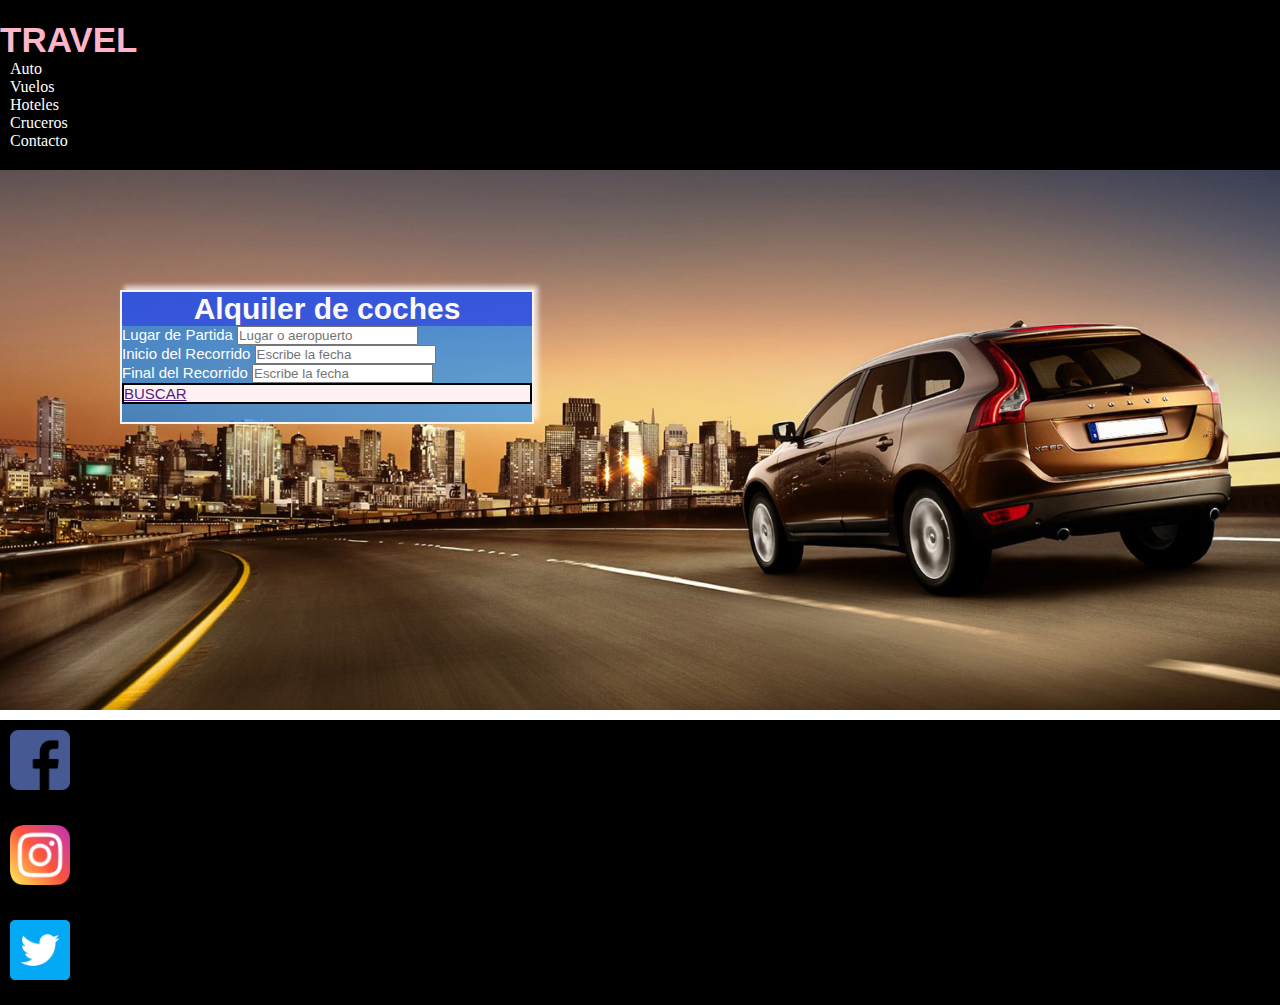
<file: pages/auto.html>
<!DOCTYPE html>
<html lang="en">
<head>
    <meta charset="UTF-8">
    <meta http-equiv="X-UA-Compatible" content="IE=edge">
    <meta name="viewport" content="width=device-width, initial-scale=1.0">
    <title>TurisViajes</title>
    <link rel="stylesheet" href="../css/style.css">
</head>
<body>
    <header > 
        <nav> 
            <a href="../index.html"><h1>TRAVEL</h1></a>
            <ul> 
                <div class="barra">
                    <li><a href="auto.html">Auto</a></li>
                    <li><a href="vuelos.html">Vuelos</a></li>
                    <li><a href="hoteles.html">Hoteles</a></li>
                    <li><a href="cruceros.html">Cruceros</a></li>
                    <li><a href="contacto.html">Contacto</a></li>
                </div>
            </ul>
        </nav>
    </header>
<main>
    <section class="auto">
        <div class="alquiler">
            <h2>Alquiler de coches</h2>
            <form action="" method="" enctype="">
                <div>
                    <label for="nombre">Lugar de Partida</label>
                    <input type="text" name="nombre"
                    placeholder="Lugar o aeropuerto">
                </div>
                <div>
                    <label for="apellido">Inicio del Recorrido</label>
                    <input type="text" name="apellido"
                    placeholder="Escribe la fecha">
                </div>
                <div>
                    <label for="apellido">Final del Recorrido</label>
                    <input type="text" name="apellido"
                    placeholder="Escribe la fecha">
                </div>
                <div class="boton">
                    <a href="">BUSCAR</a>
                </div>
        </div>
    
    </section>
</main>
    <footer>
        <a href="https://www.facebook.com/" target="_blank">
            <img src="../img/facebook.png" alt="logo facebook">
        </a>
        <a href="https://www.instagram.com/" target="_blank">
            <img src="../img/instagram.png" alt="logo instagram">
        </a>
        <a href="https://twitter.com/" target="_blank">
            <img src="../img/twitter.png" alt="logo twitter">
        </a>
        
    </footer>
</body>
</html>
</file>
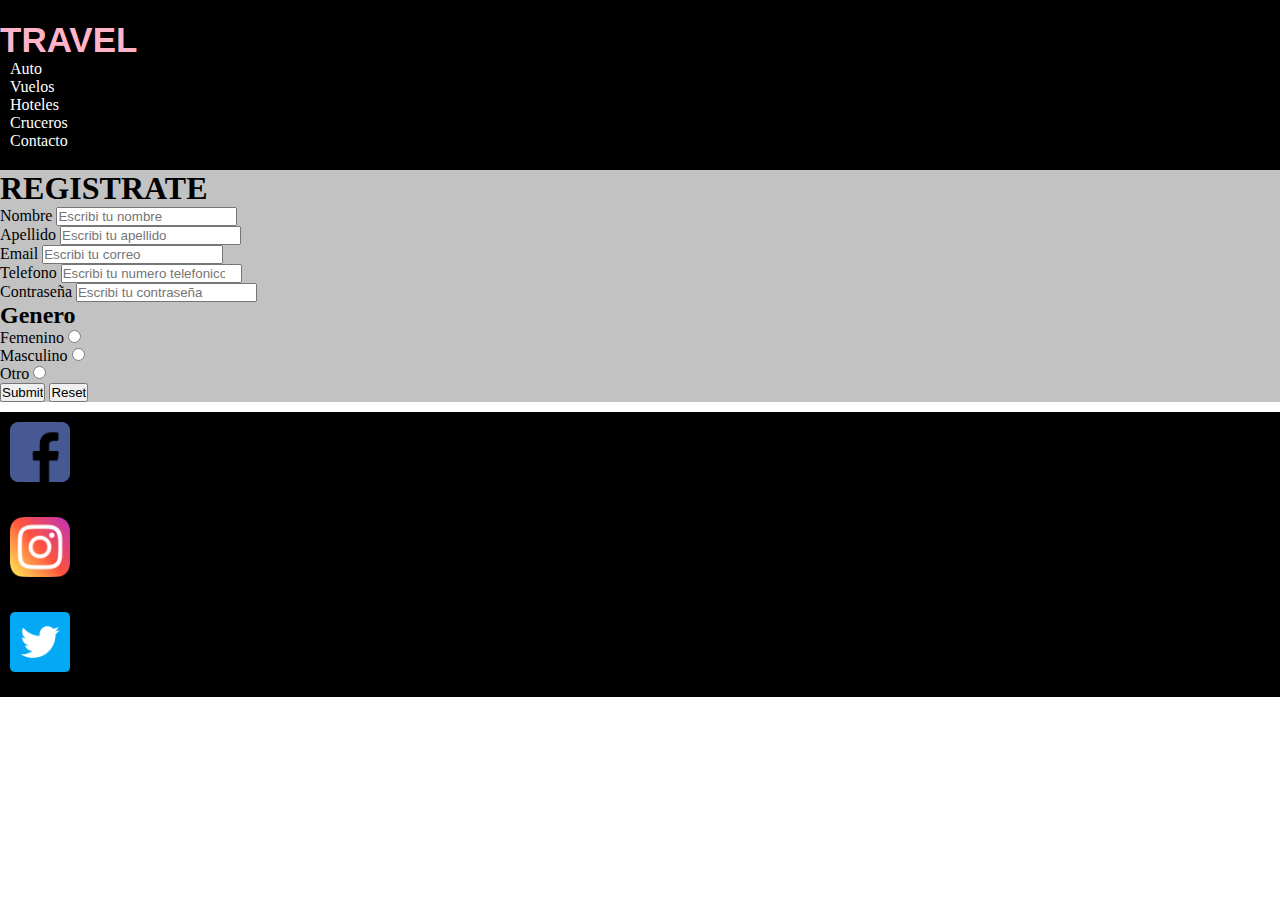
<file: pages/contacto.html>
<!DOCTYPE html>
<html lang="en">
<head>
    <meta charset="UTF-8">
    <meta http-equiv="X-UA-Compatible" content="IE=edge">
    <meta name="viewport" content="width=device-width, initial-scale=1.0">
    <title>TurisViajes</title>
    <link rel="stylesheet" href="../css/style.css">
</head>
<body>
    <header > 
        <nav> 
            <a href="../index.html"><h1>TRAVEL</h1></a>
            <ul> 
                <div class="barra">
                    <li><a href="auto.html">Auto</a></li>
                    <li><a href="vuelos.html">Vuelos</a></li>
                    <li><a href="hoteles.html">Hoteles</a></li>
                    <li><a href="cruceros.html">Cruceros</a></li>
                    <li><a href="contacto.html">Contacto</a></li>
                </div>
            </ul>
        </nav>
    </header>
    <main>
        <section>

            <h1>REGISTRATE</h1>
            <form action="" method="" enctype="">
                <div>
                    <label for="nombre">Nombre</label>
                    <input type="text" name="nombre"
                    placeholder="Escribi tu nombre">
                </div>
                <div>
                    <label for="apellido">Apellido</label>
                    <input type="text" name="apellido"
                    placeholder="Escribi tu apellido">
                </div>
                <div>
                    <label for="email">Email</label>
                    <input type="email" name="email"
                    placeholder="Escribi tu correo">
                </div>
                <div>
                    <label for="numero">Telefono</label>
                    <input type="number" name="nombre"
                    placeholder="Escribi tu numero telefonico">
                </div>
                <div>
                    <label for="contrasena">Contraseña</label>
                    <input type="contrasenia" name="contrasenia"
                    placeholder="Escribi tu contraseña">
                </div>
                    <h2>Genero</h2>
                    <div>
                        <div>
                            <label for="">Femenino</label>
                            <input type="radio" 
                            name="">
                        </div>
                        <div>
                            <label for="">Masculino</label>
                            <input type="radio"
                            name="">
                        </div>
                        <div>
                            <label for="">Otro</label>
                            <input type="radio" 
                            name=""> 
                        </div>
                    </div>
                    <section>
                        <div>
                            <input type="submit">
                            <input type="reset">
                        </div>

                    </section>
            </form>
        </section>
    </main>
    <footer>
        <a href="https://www.facebook.com/" target="_blank">
            <img src="../img/facebook.png" alt="logo facebook">
        </a>
        <a href="https://www.instagram.com/" target="_blank">
            <img src="../img/instagram.png" alt="logo instagram">
        </a>
        <a href="https://twitter.com/" target="_blank">
            <img src="../img/twitter.png" alt="logo twitter">
        </a>
        
    </footer>
</body>
</html>
</file>
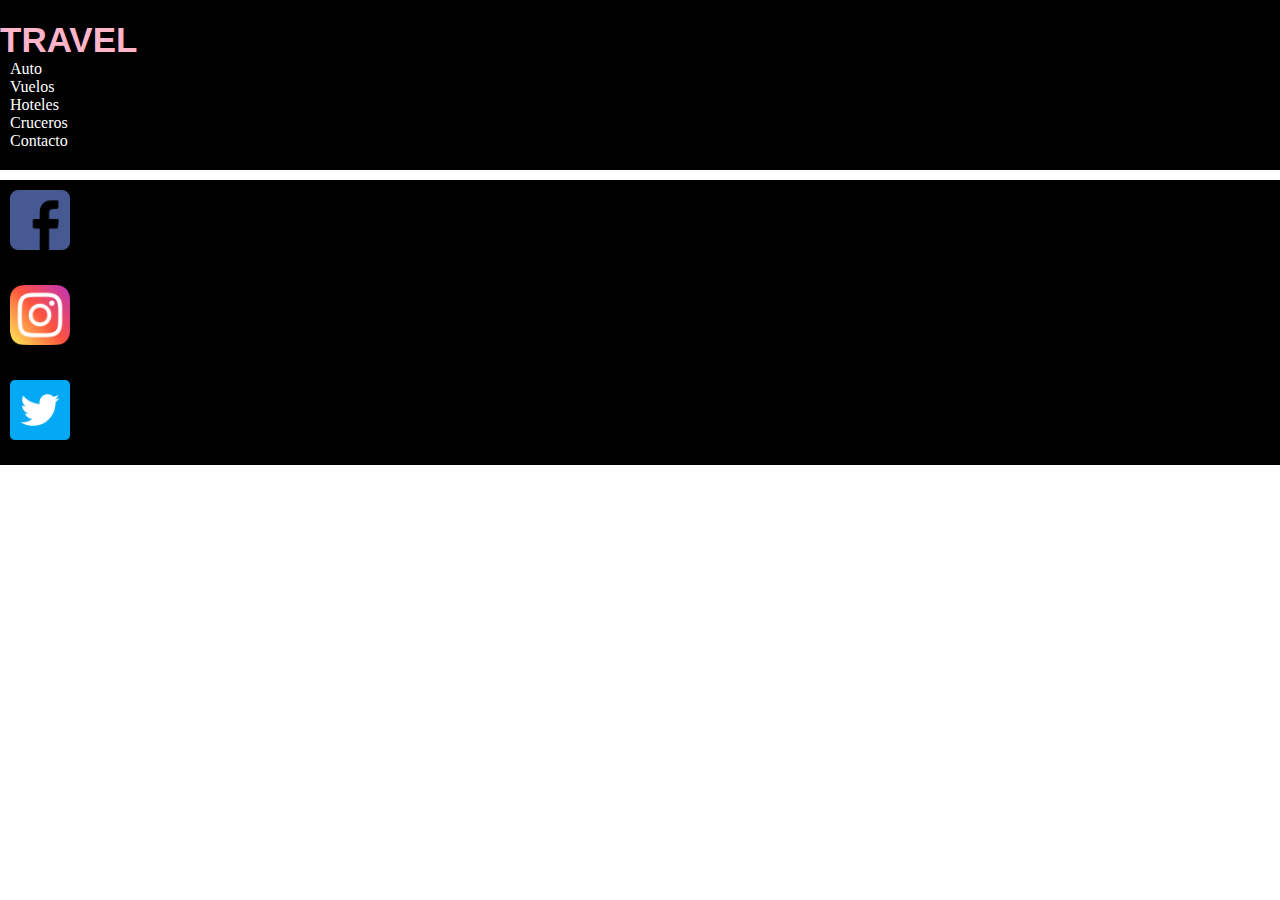
<file: pages/cruceros.html>
<!DOCTYPE html>
<html lang="en">
<head>
    <meta charset="UTF-8">
    <meta http-equiv="X-UA-Compatible" content="IE=edge">
    <meta name="viewport" content="width=device-width, initial-scale=1.0">
    <title>TurisViajes</title>
    <link rel="stylesheet" href="../css/style.css">
</head>
<body>
    <header > 
        <nav> 
            <a href="../index.html"><h1>TRAVEL</h1></a>
            <ul> 
                <div class="barra">
                    <li><a href="auto.html">Auto</a></li>
                    <li><a href="vuelos.html">Vuelos</a></li>
                    <li><a href="hoteles.html">Hoteles</a></li>
                    <li><a href="cruceros.html">Cruceros</a></li>
                    <li><a href="contacto.html">Contacto</a></li>
                </div>
            </ul>
        </nav>
    </header>
    <footer>
        <a href="https://www.facebook.com/" target="_blank">
            <img src="../img/facebook.png" alt="logo facebook">
        </a>
        <a href="https://www.instagram.com/" target="_blank">
            <img src="../img/instagram.png" alt="logo instagram">
        </a>
        <a href="https://twitter.com/" target="_blank">
            <img src="../img/twitter.png" alt="logo twitter">
        </a>
        
    </footer>
</body>
</html>
</file>
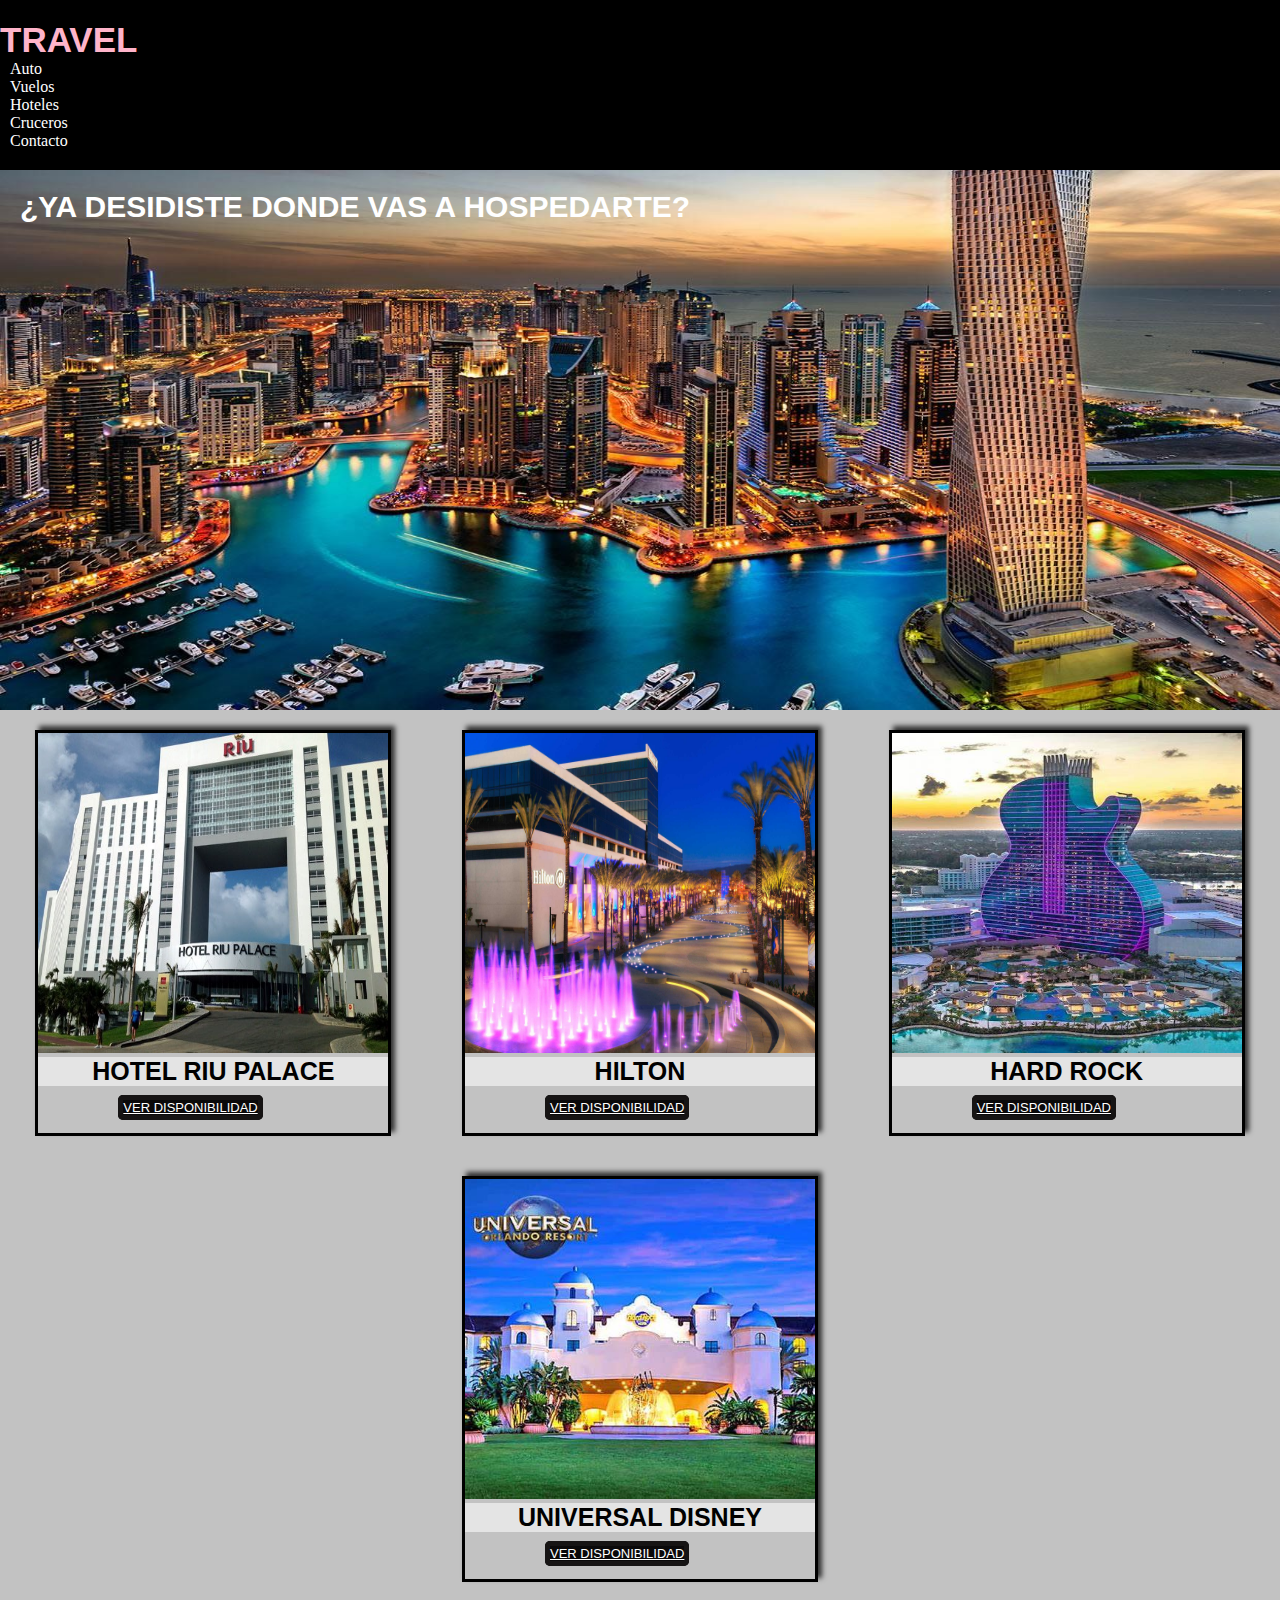
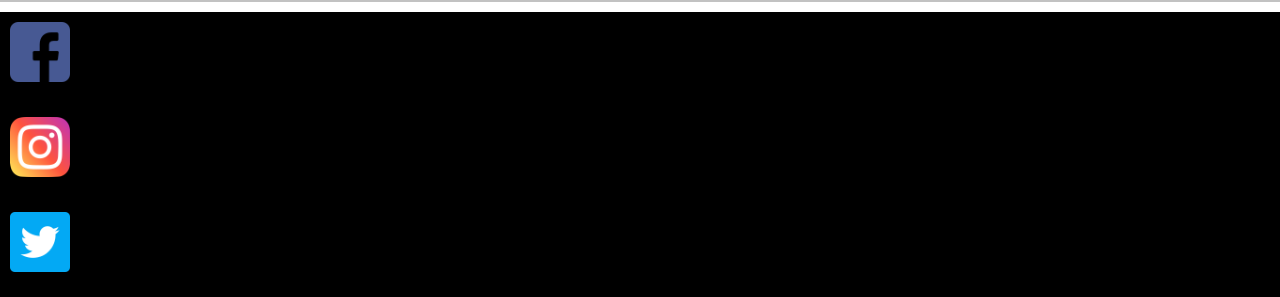
<file: pages/hoteles.html>
<!DOCTYPE html>
<html lang="en">
<head>
    <meta charset="UTF-8">
    <meta http-equiv="X-UA-Compatible" content="IE=edge">
    <meta name="viewport" content="width=device-width, initial-scale=1.0">
    <title>TurisViajes</title>
    <link rel="stylesheet" href="../css/style.css">
</head>
<body>
    <header > 
        <nav> 
            <a href="../index.html"><h1>TRAVEL</h1></a>
            <ul> 
                <div class="barra">
                    <li><a href="auto.html">Auto</a></li>
                    <li><a href="vuelos.html">Vuelos</a></li>
                    <li><a href="hoteles.html">Hoteles</a></li>
                    <li><a href="cruceros.html">Cruceros</a></li>
                    <li><a href="contacto.html">Contacto</a></li>
                </div>
            </ul>
        </nav>
    </header>
    <main>
        <h2 class="hotel">¿YA DESIDISTE DONDE VAS A HOSPEDARTE?</h2>
    <section>
        <div class="hoteles-opciones">
            <div class="hotel-1">
                <img src="../img/riupalace.png"alt="hotel">
                <h3>HOTEL RIU PALACE</h3>
                <a href="">VER DISPONIBILIDAD</a>
            </div>
            <div class="hotel-2">
                <img src="../img/hiltonusa.jpg"alt="hotel">
                <h3>HILTON</h3>
                <a href="">VER DISPONIBILIDAD</a>
            </div>
            <div class="hotel-3">
                <img src="../img/hard.jpeg" alt="hotel">
                <h3>HARD ROCK</h3>
                <a href="">VER DISPONIBILIDAD</a>
            </div>
            <div class="hotel-4">
                <img src="../img/universal.jpeg" alt="hotel">
                <h3>UNIVERSAL DISNEY</h3>
                <a href="">VER DISPONIBILIDAD</a>
            </div>
        </div>
    </section>
    </main>
    <footer>
        <a href="https://www.facebook.com/" target="_blank">
            <img src="../img/facebook.png" alt="logo facebook">
        </a>
        <a href="https://www.instagram.com/" target="_blank">
            <img src="../img/instagram.png" alt="logo instagram">
        </a>
        <a href="https://twitter.com/" target="_blank">
            <img src="../img/twitter.png" alt="logo twitter">
        </a>
        
    </footer>
</body>
</html>
</file>
<file: css/style.css>
*{
    margin: 0;
    padding: 0;
    box-sizing: 0;
}
/*----HEADER----*/
header {
    top: 0px;
}
header {
    background-color: #000000;
}
header a {
    text-decoration: none;
}
header h1{
    color: rgb(255, 180, 202);
    font-size: 35px;
    font-family:Verdana, Geneva, Tahoma, sans-serif
}
header nav ul{
    list-style: none;
    display: flex;
}

header nav ul li a{
    color: white;
    margin: 10px;
}
header{
    display: flex;
    justify-content:space-between;
    align-items: center;
    width: 100%;
    height: 100%;
    padding-bottom: 20px;
    padding-top: 20px;
}

/*----MAIN----*/
main {
    background-color:rgba(142, 143, 143, 0.541)
}
.hero {
    text-align: center;
    background-image: url("../img/avion.jpg");
    background-size: 100% 100%;
}
.hero {
    width: 100%;
    height: 800px;
}
.hero a { 
    border:10px solid rgb(3, 3, 3);
    color: rgb(253, 246, 246);
    background-color:rgb(0, 0, 0);
    font-family: Verdana, Geneva, Tahoma, sans-serif;
}
.hero p {
margin: 0px 0px 60px 0px;
padding: 80px 0px 0px 0px;
font-size: 40px;
}

.paquetes h2 {
    background-color: rgb(85, 48, 184);
    text-align: center;
    color:  white;
    font-size: 40px;
    font-family: Verdana, Geneva, Tahoma, sans-serif;
    margin-top: 15px;
}
.paquetes .cards div {
    width: 250px;
    height: 350px;
    border: 3px solid rgb(0, 0, 0);
    margin: 20px;
    box-shadow: 4px -4px 5px 0px rgba(0,0,0,0.75);
    -webkit-caja-sombra: 4px -4px 5px 0px rgba(0,0,0,0.75);
    -moz-caja-sombra: 4px -4px 5px 0px rgba(0,0,0,0.75);;
}
.cards {
    display: flex;
}
.paquetes .cards {
    display: flex;
    justify-content: space-around;
    flex-wrap: wrap;
}
.paquetes div img {
    width: 250px;
    height: 275px;
    display: flex table-row;
}
.paquetes .cards a {
font-size: 13px;
color: white;
background-color: black;
font-family: Verdana, Geneva, Tahoma, sans-serif;
border: 5px solid black; 
margin-left: 80px;
border-radius: 5px;
}
.paquetes div h3 {
    font-size: 25px;
    text-align: center;
    background-color: rgba(255, 255, 255, 0.555);
    font-family:Verdana, Geneva, Tahoma, sans-serif;
    margin-bottom: 12px;
}
div .cards-ofertas{
    display: flex;
    flex-direction: column;
    flex-wrap: wrap;
}

.ofertas h2 {
    background-color: rgb(248, 100, 100);
    text-align: center;
    color:  white;
    font-size: 40px;
    font-family: Verdana, Geneva, Tahoma, sans-serif;
}
.ofertas h3 {
    color: black;
    font-size: 20px;
    font-family: Verdana, Geneva, Tahoma, sans-serif;
}
.cards-ofertas h3 {
    font-size: 30px;
    font-family: Verdana, Geneva, Tahoma, sans-serif;
    color: rgb(228, 232, 255);
    margin-bottom: 10px;
}
.cartagena {
    background-color: rgb(54, 255, 47);
}
.costa {
    background-color: rgb(243, 136, 35);
}
.cancun{
    background-color: rgb(250, 46, 189);
}
.barcelona{
    background-color: rgb(40, 113, 250);
}
.cards-ofertas div {
    display: flex;
    flex-direction: column;
    flex-wrap: wrap;
    width: 600px;
    height: 220px;
    border: 3px solid rgb(0, 0, 0);
    margin: 20px 0px 0px 20px;
    box-shadow: 4px -4px 5px 0px rgba(0,0,0,0.75);
    -webkit-caja-sombra: 4px -4px 5px 0px rgba(0,0,0,0.75);
    -moz-caja-sombra: 4px -4px 5px 0px rgba(0,0,0,0.75);;
    background-color: #ffffff;
}
.cards-ofertas ul li {
    font-size: 15px;
    font-family: Verdana, Geneva, Tahoma, sans-serif;
    margin-bottom: 5px;
}
.cards-ofertas h4 {
    font-size: 18px;
    font-family: Verdana, Geneva, Tahoma, sans-serif;
}
.cards-ofertas div ul {
    list-style: none;
}
.cards-ofertas div a {
color: white;
font-size: 15px;
border-radius: 5px;
background-color: rgb(253, 16, 48);
font-family: Verdana, Geneva, Tahoma, sans-serif;
border: 4px solid rgb(245, 30, 30); 
align-items: flex-end;
}
.imagenes img {
    display: flex;
    flex-direction: column;
    width: 400px;
    height: 205px;
    margin: 20px 0px 0px 20px;
}

/*----FOOTER----*/
footer img {
    height: 60px;
    width: 60px;
    display:flex;
    margin: 0px 0px 15px 0px;
    padding: 10px;
}
footer{
    background-color:rgb(0, 0, 0);
    display: flex;
    flex-direction: column;
    margin-top: 10px;
}
/*----AUTO----*/
.auto{
    text-align: center;
    background-image: url(../img/autos.jpg);
    background-size: 100% 100%;
    width: 100%;
    height: 500px;
    display: flex;
    padding: 20px;
}
.auto h2 {
    font-size: 30px;
    font-family:'Lucida Sans', 'Lucida Sans Regular', 'Lucida Grande', 'Lucida Sans Unicode', Geneva, Verdana, sans-serif;
    background-color: rgba(38, 41, 235, 0.527);
    color: rgb(253, 249, 249);
}

.auto .alquiler
{   width: 410px;
    height: 130px;
    border: 2px solid rgb(248, 243, 243);
    margin: 100px;
    box-shadow: 4px -4px 5px 0px rgba(255, 253, 253, 0.75);
    background-color: rgba(20, 139, 250, 0.664);
    flex-wrap: wrap;
}
.alquiler form div { 
    color: rgb(255, 255, 255);
    font-size: 15px;
    font-family:'Lucida Sans', 'Lucida Sans Regular', 'Lucida Grande', 'Lucida Sans Unicode', Geneva, Verdana, sans-serif;
    text-align: left;
}
.alquiler .boton{
        border:2px solid rgb(3, 3, 3);
        color: rgb(253, 246, 246);
        background-color:rgb(255, 241, 241);
        font-family: Verdana, Geneva, Tahoma, sans-serif;
        font-size: 15px;
        
    }
/*----HOTELES----*/
.hotel {
    text-align: center;
    background-image: url(../img/hoteles.jpg);
    background-size: 100% 100%;
    width: 100%;
    height: 500px;
    display: flex;
    padding: 20px;
}
.hotel{
    font-size: 30px;
    font-family:Verdana, Geneva, Tahoma, sans-serif;
    color: rgb(255, 255, 255);
}
.hoteles-opciones div {
    width: 350px;
    height: 400px;
    border: 3px solid rgb(0, 0, 0);
    margin: 20px;
    box-shadow: 4px -4px 5px 0px rgba(0,0,0,0.75);
    -webkit-caja-sombra: 4px -4px 5px 0px rgba(0,0,0,0.75);
    -moz-caja-sombra: 4px -4px 5px 0px rgba(0,0,0,0.75);;
}
.hoteles-opciones  a {
    font-size: 13px;
    color: rgb(255, 255, 255);
    background-color: rgb(10, 9, 10);
    font-family: Verdana, Geneva, Tahoma, sans-serif;
    border: 5px solid rgb(22, 20, 20); 
    margin-left: 80px;
    border-radius: 5px;
    }
.hoteles-opciones div img {
        width: 350px;
        height: 320px;
        display: flex table-row;
    }
    .hoteles-opciones{
        display: flex;
    }
    section .hoteles-opciones {
        display: flex;
        flex-wrap: wrap;
        justify-content: space-around;
    }
    .hoteles-opciones h3 {
        font-size: 25px;
        text-align: center;
        background-color: rgba(255, 255, 255, 0.555);
        font-family:Verdana, Geneva, Tahoma, sans-serif;
        margin-bottom: 12px;
    }
/*----MEDIA Q----*/
@media screen and (max-width:938px){
header {
    flex-direction:column
}
}
@media screen and (max-width:600px) {
.cards-ofertas div{ 
    width: 300px;
    height: 300px;
    border: 3px solid rgb(0, 0, 0);
}
}
@media screen and (max-width:400px) {
.imagenes img{
    width: 300px;
    height: 205px;
    margin: 20px 0px 0px 20px;
}
}
@media screen and (max-width:400px) {
footer img {
    height: 30px;
    width: 30px;
    margin-right: 80px;
    padding: 5px;
}
}
@media screen and (max-width:400px) {
footer {
    flex-direction: row;
    }
    }

@media screen and (max-width:600px) {  
    .hero p {
        margin: 0px 0px 60px 0px;
        padding: 80px 0px 0px 0px;
        font-size: 25px;
        }
    }
@media screen and (max-width:600px) {
    .hero a { 
        border:10px solid rgb(3, 3, 3);
        color: rgb(253, 246, 246);
        background-color:rgb(0, 0, 0);
        font-family: Verdana, Geneva, Tahoma, sans-serif;
        font-size: 15px;
    }
}
@media screen and (max-width:500px) {
.hoteles-opciones div {
    width: 280px;
    height: 280px;
    
}
}
@media screen and (max-width:500px) {
.hoteles-opciones div img {
    width: 280px;
    height: 180px;
}
}
</file>
